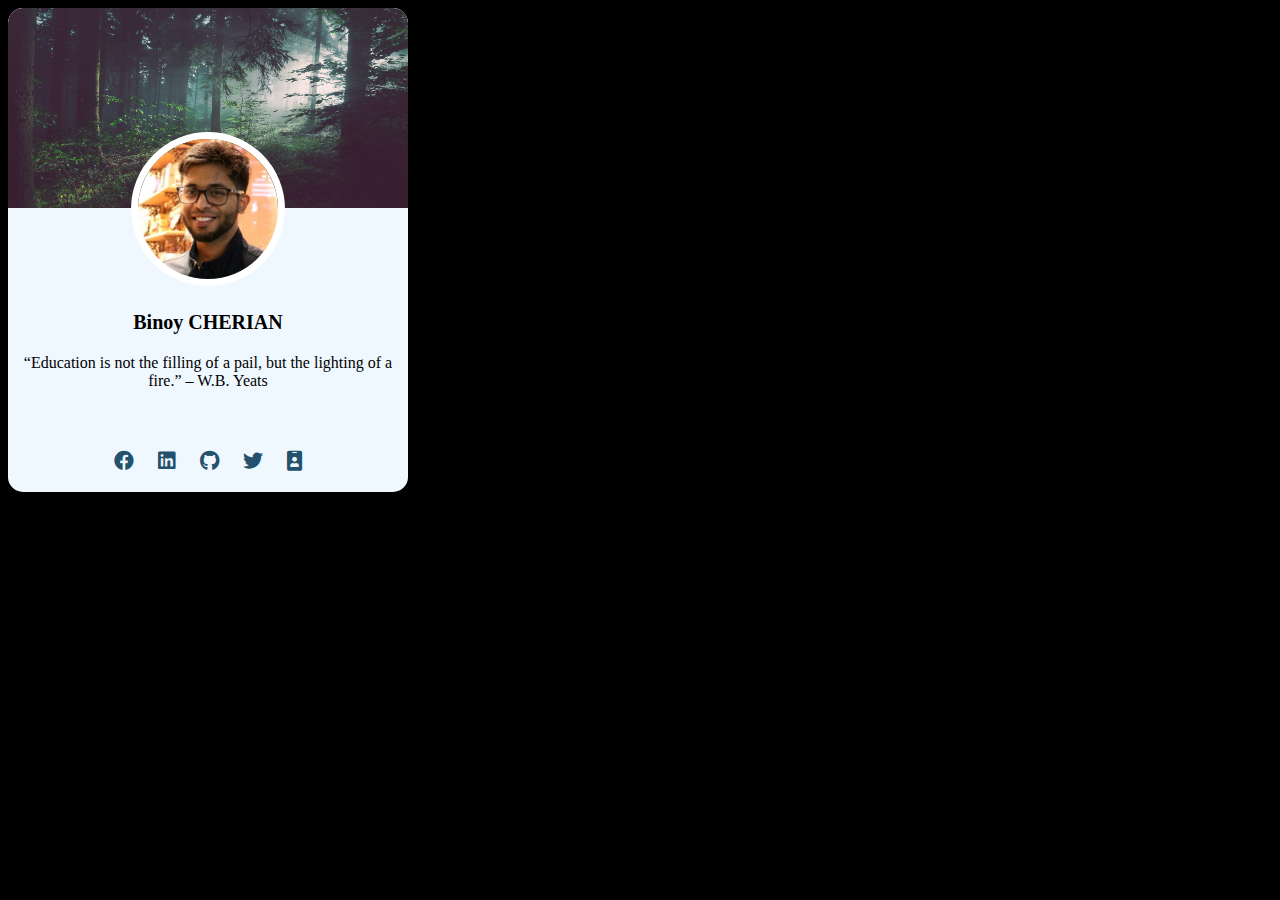
<file: docs/index.html>
<!DOCTYPE html>
<html>
    <head>
        <meta name="viewport" content="width=device-width, initial-scale=1">
        <!-- CSS only -->
        <link href="https://cdn.jsdelivr.net/npm/bootstrap@5.1.0/dist/css/bootstrap.min.css" rel="stylesheet" integrity="sha384-KyZXEAg3QhqLMpG8r+8fhAXLRk2vvoC2f3B09zVXn8CA5QIVfZOJ3BCsw2P0p/We" crossorigin="anonymous">
        <!-- JavaScript Bundle with Popper -->
        <script src="https://cdn.jsdelivr.net/npm/bootstrap@5.1.0/dist/js/bootstrap.bundle.min.js" integrity="sha384-U1DAWAznBHeqEIlVSCgzq+c9gqGAJn5c/t99JyeKa9xxaYpSvHU5awsuZVVFIhvj" crossorigin="anonymous"></script>
    
        <link rel="stylesheet" href="https://use.fontawesome.com/releases/v5.10.2/css/all.css" crossorigin="anonymous">
        <link href="./css/main.css" rel="stylesheet"/>        
</head>
    <body>
         <div id="centerBox" class="d-flex flex-column min-vh-100 justify-content-center align-items-center">
            <div class="card mx-auto" style="width: 25rem;background-color: aliceblue;">
                <div class="card-body">
                    <div class="img1"><img src="./images/sebastian-unrau-sp-p7uuT0tw-unsplash.jpg" alt=""></div>
                    <div class="img2"><img src="./images/download.png" alt=""></div>
                    <div class="main-text">
                        <h2>Binoy CHERIAN</h2>
                        <p>
                            “Education is not the filling of a pail, but the lighting of a fire.” – W.B. Yeats
                        </p>
                    </div>
                    <div class = "socials">
                        <a href="https://www.facebook.com/cherryyonib/" target="_blank"><i class="fab fa-facebook"></i></a>
                        <a href="https://www.linkedin.com/in/binoy-cherian-b9ba9154/" target="_blank"><i class="fab fa-linkedin"></i></a> 
                        <a href="https://github.com/BinoyCherian" target="_blank"><i class="fab fa-github"></i></a>
                        <a href="https://twitter.com/BinoyCherian8" target="_blank"><i class="fab fa-twitter"></i></a>
                        <a href="#" target="_blank"><i class="fas fa-id-badge"></i></a>  
                    </div>
                </div>
              </div>
        </div>
    </body>
</html>
</file>
<file: docs/css/main.css>
body {
    background-color: black;
    overflow: hidden; 
}

.card {
    box-shadow: 0 0 30px rgba(0, 0, 0,  0.5);
    overflow: hidden;
    border-radius: 15px;
}

.img1 img {
    height: 200px;
    border-top-right-radius: 15px;
    border-top-left-radius: 15px;
    width: 100%;
}

.img2 img {
    position: relative;
    display: block;
    margin-left: auto;
    margin-right: auto;
    z-index: 1;
    width: 140px;
    height: 140px;
    border-radius: 50%;
    border:7px solid #fff;
    margin-top: -80px;
}

.card:hover .img1 img {
    border-color: cyan;
    transition: .7s;
}

.main-text {
    padding: 25px 0;
    text-align: center;
}

.main-text h2 {
    font-weight: 900;
    font-size: 20px;
    margin: 0 0 20px;
}

.main-text p {
    font-size: 16px;
    padding-bottom: 20px;
}

.socials {
    text-align: center;
    padding-bottom: 20px;
}

.socials i {
    font-size: 20px;
    color: rgb(36, 81, 107);
    padding: 0 10px;
    margin: 0 auto;
}

.fa { font-family: 'FontAwesome' !important; }
</file>
